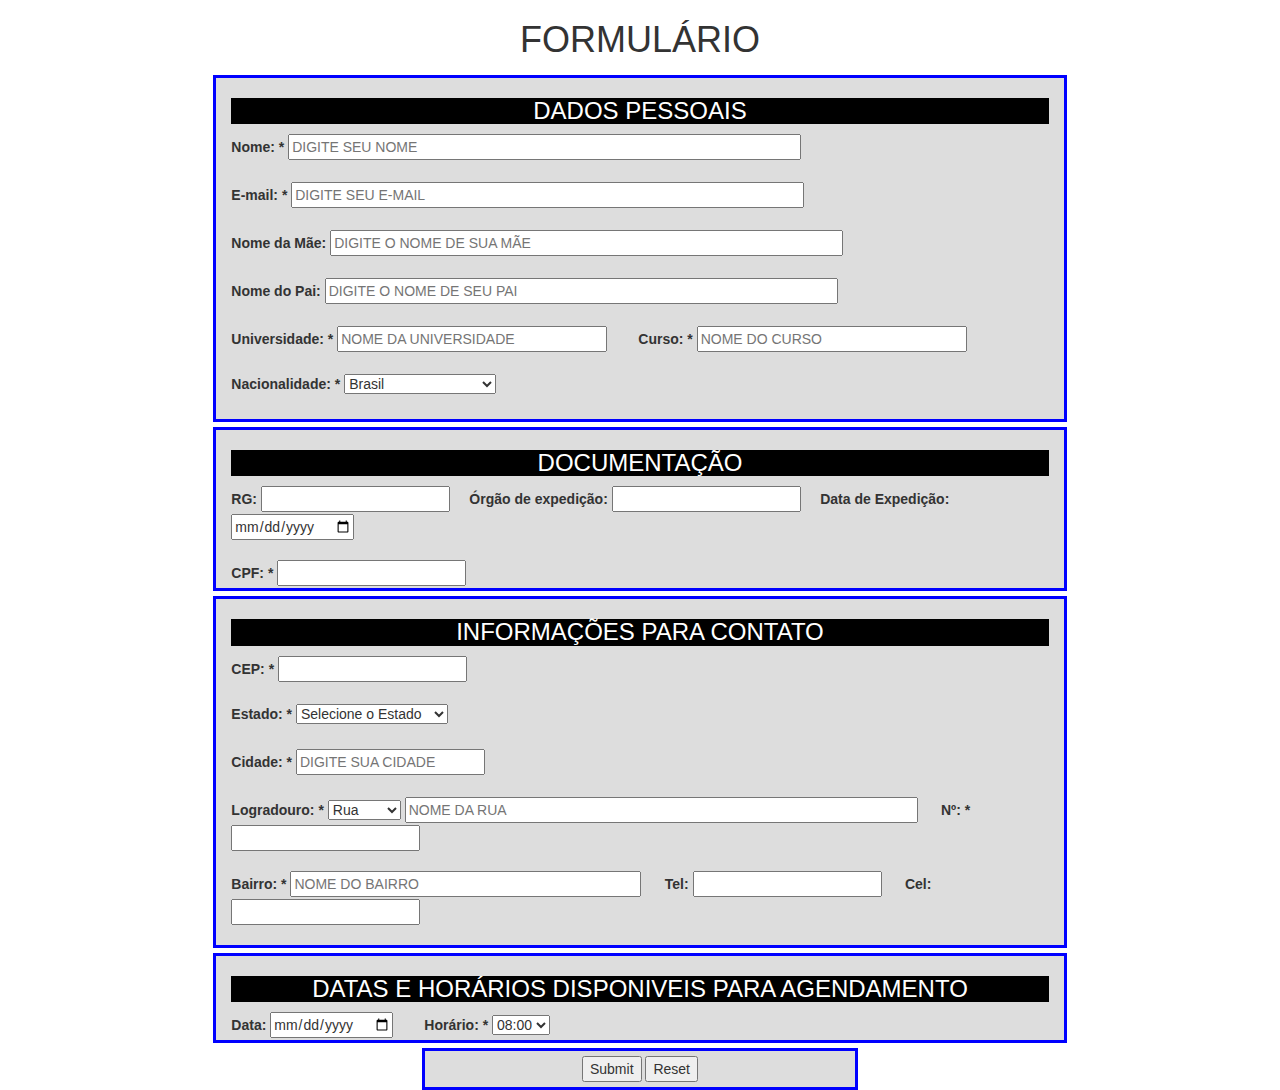
<file: formulario/index.html>
<!DOCTYPE html>
<html>
<head>
	<title>Formulário</title>
	<link rel="stylesheet" type="text/css" href="css/bootstrap.min.css">
	<link rel="stylesheet" type="text/css" href="css/style.css">
	<meta charset="utf-8">
	<script>
function formatar(mascara, documento){
  var i = documento.value.length;
  var saida = mascara.substring(0,1);
  var texto = mascara.substring(i)
  
  if (texto.substring(0,1) != saida){
            documento.value += texto.substring(0,1);
  }
  
}
</script>
</head>
<body>
<div class="container-fluid">
	<form action="gravar.php" method="post">
		<h1>FORMULÁRIO</h1>
	<div class="row">
		<div class="col-md-8 col-md-offset-2">
		<h3>DADOS PESSOAIS</h3>
	    <label for="nome">Nome: * </label>
		<input type="text" name="nome" size="60" placeholder="DIGITE SEU NOME" required="Por favor digite seu nome">
		<br><br>
		<label for="email">E-mail: * </label>
		<input type="email" name="email" size="60" placeholder="DIGITE SEU E-MAIL" required="Por favor digite seu e-mail">
		<br><br>
		<label for="nome_m">Nome da Mãe: </label>
		<input type="text" name="nome_m" size="60" placeholder="DIGITE O NOME DE SUA MÃE">
		<br><br>
		<label for="nome_p">Nome do Pai: </label>
		<input type="text" name="nome_p" size="60" placeholder="DIGITE O NOME DE SEU PAI">
		<br><br>
		<label for="uni">Universidade: * </label>
		<input type="text" name="uni" size="30" placeholder="NOME DA UNIVERSIDADE" required="Por favor digite sua Universidade">
		<label for="curso"> &nbsp;&nbsp;&nbsp;&nbsp;&nbsp;&nbsp;&nbsp;Curso: * </label>
		<input type="text" name="curso" size="30" placeholder="NOME DO CURSO" required="Por favor digite seu curso">
		<br><br>
		<label for="nacio">Nacionalidade: * </label>
<select  name=nacio required="nacionalidade">
<option value="África do Sul">África do Sul</option>
<option value="Albânia">Albânia</option>
<option value="Alemanha">Alemanha</option>
<option value="Andorra">Andorra</option>
<option value="Angola">Angola</option>
<option value="Anguilla">Anguilla</option>
<option value="Antigua">Antigua</option>
<option value="Arábia Saudita">Arábia Saudita</option>
<option value="Argentina">Argentina</option>
<option value="Armênia">Armênia</option>
<option value="Aruba">Aruba</option>
<option value="Austrália">Austrália</option>
<option value="Áustria">Áustria</option>
<option value="Azerbaijão">Azerbaijão</option>
<option value="Bahamas">Bahamas</option>
<option value="Bahrein">Bahrein</option>
<option value="Bangladesh">Bangladesh</option>
<option value="Barbados">Barbados</option>
<option value="Bélgica">Bélgica</option>
<option value="Benin">Benin</option>
<option value="Bermudas">Bermudas</option>
<option value="Botsuana">Botsuana</option>
<option value="Brasil" selected>Brasil</option>
<option value="Brunei">Brunei</option>
<option value="Bulgária">Bulgária</option>
<option value="Burkina Fasso">Burkina Fasso</option>
<option value="botão">botão</option>
<option value="Cabo Verde">Cabo Verde</option>
<option value="Camarões">Camarões</option>
<option value="Camboja">Camboja</option>
<option value="Canadá">Canadá</option>
<option value="Cazaquistão">Cazaquistão</option>
<option value="Chade">Chade</option>
<option value="Chile">Chile</option>
<option value="China">China</option>
<option value="Cidade do Vaticano">Cidade do Vaticano</option>
<option value="Colômbia">Colômbia</option>
<option value="Congo">Congo</option>
<option value="Coréia do Sul">Coréia do Sul</option>
<option value="Costa do Marfim">Costa do Marfim</option>
<option value="Costa Rica">Costa Rica</option>
<option value="Croácia">Croácia</option>
<option value="Dinamarca">Dinamarca</option>
<option value="Djibuti">Djibuti</option>
<option value="Dominica">Dominica</option>
<option value="EUA">EUA</option>
<option value="Egito">Egito</option>
<option value="El Salvador">El Salvador</option>
<option value="Emirados Árabes">Emirados Árabes</option>
<option value="Equador">Equador</option>
<option value="Eritréia">Eritréia</option>
<option value="Escócia">Escócia</option>
<option value="Eslováquia">Eslováquia</option>
<option value="Eslovênia">Eslovênia</option>
<option value="Espanha">Espanha</option>
<option value="Estônia">Estônia</option>
<option value="Etiópia">Etiópia</option>
<option value="Fiji">Fiji</option>
<option value="Filipinas">Filipinas</option>
<option value="Finlândia">Finlândia</option>
<option value="França">França</option>
<option value="Gabão">Gabão</option>
<option value="Gâmbia">Gâmbia</option>
<option value="Gana">Gana</option>
<option value="Geórgia">Geórgia</option>
<option value="Gibraltar">Gibraltar</option>
<option value="Granada">Granada</option>
<option value="Grécia">Grécia</option>
<option value="Guadalupe">Guadalupe</option>
<option value="Guam">Guam</option>
<option value="Guatemala">Guatemala</option>
<option value="Guiana">Guiana</option>
<option value="Guiana Francesa">Guiana Francesa</option>
<option value="Guiné-bissau">Guiné-bissau</option>
<option value="Haiti">Haiti</option>
<option value="Holanda">Holanda</option>
<option value="Honduras">Honduras</option>
<option value="Hong Kong">Hong Kong</option>
<option value="Hungria">Hungria</option>
<option value="Iêmen">Iêmen</option>
<option value="Ilhas Cayman">Ilhas Cayman</option>
<option value="Ilhas Cook">Ilhas Cook</option>
<option value="Ilhas Curaçao">Ilhas Curaçao</option>
<option value="Ilhas Marshall">Ilhas Marshall</option>
<option value="Ilhas Turks & Caicos">Ilhas Turks & Caicos</option>
<option value="Ilhas Virgens (brit.)">Ilhas Virgens (brit.)</option>
<option value="Ilhas Virgens(amer.)">Ilhas Virgens(amer.)</option>
<option value="Ilhas Wallis e Futuna">Ilhas Wallis e Futuna</option>
<option value="Índia">Índia</option>
<option value="Indonésia">Indonésia</option>
<option value="Inglaterra">Inglaterra</option>
<option value="Irlanda">Irlanda</option>
<option value="Islândia">Islândia</option>
<option value="Israel">Israel</option>
<option value="Itália">Itália</option>
<option value="Jamaica">Jamaica</option>
<option value="Japão">Japão</option>
<option value="Jordânia">Jordânia</option>
<option value="Kuwait">Kuwait</option>
<option value="Latvia">Latvia</option>
<option value="Líbano">Líbano</option>
<option value="Liechtenstein">Liechtenstein</option>
<option value="Lituânia">Lituânia</option>
<option value="Luxemburgo">Luxemburgo</option>
<option value="Macau">Macau</option>
<option value="Macedônia">Macedônia</option>
<option value="Madagascar">Madagascar</option>
<option value="Malásia">Malásia</option>
<option value="Malaui">Malaui</option>
<option value="Mali">Mali</option>
<option value="Malta">Malta</option>
<option value="Marrocos">Marrocos</option>
<option value="Martinica">Martinica</option>
<option value="Mauritânia">Mauritânia</option>
<option value="Mauritius">Mauritius</option>
<option value="México">México</option>
<option value="Moldova">Moldova</option>
<option value="Mônaco">Mônaco</option>
<option value="Montserrat">Montserrat</option>
<option value="Nepal">Nepal</option>
<option value="Nicarágua">Nicarágua</option>
<option value="Niger">Niger</option>
<option value="Nigéria">Nigéria</option>
<option value="Noruega">Noruega</option>
<option value="Nova Caledônia">Nova Caledônia</option>
<option value="Nova Zelândia">Nova Zelândia</option>
<option value="Omã">Omã</option>
<option value="Palau">Palau</option>
<option value="Panamá">Panamá</option>
<option value="Papua-nova Guiné">Papua-nova Guiné</option>
<option value="Paquistão">Paquistão</option>
<option value="Peru">Peru</option>
<option value="Polinésia Francesa">Polinésia Francesa</option>
<option value="Polônia">Polônia</option>
<option value="Porto Rico">Porto Rico</option>
<option value="Portugal">Portugal</option>
<option value="Qatar">Qatar</option>
<option value="Quênia">Quênia</option>
<option value="Rep. Dominicana">Rep. Dominicana</option>
<option value="Rep. Tcheca">Rep. Tcheca</option>
<option value="Reunion">Reunion</option>
<option value="Romênia">Romênia</option>
<option value="Ruanda">Ruanda</option>
<option value="Rússia">Rússia</option>
<option value="Saipan">Saipan</option>
<option value="Samoa Americana">Samoa Americana</option>
<option value="Senegal">Senegal</option>
<option value="Serra Leone">Serra Leone</option>
<option value="Seychelles">Seychelles</option>
<option value="Singapura">Singapura</option>
<option value="Síria">Síria</option>
<option value="Sri Lanka">Sri Lanka</option>
<option value="St. Kitts & Nevis">St. Kitts & Nevis</option>
<option value="St. Lúcia">St. Lúcia</option>
<option value="St. Vincent">St. Vincent</option>
<option value="Sudão">Sudão</option>
<option value="Suécia">Suécia</option>
<option value="Suiça">Suiça</option>
<option value="Suriname">Suriname</option>
<option value="Tailândia">Tailândia</option>
<option value="Taiwan">Taiwan</option>
<option value="Tanzânia">Tanzânia</option>
<option value="Togo">Togo</option>
<option value="Trinidad & Tobago">Trinidad & Tobago</option>
<option value="Tunísia">Tunísia</option>
<option value="Turquia">Turquia</option>
<option value="Ucrânia">Ucrânia</option>
<option value="Uganda">Uganda</option>
<option value="Uruguai">Uruguai</option>
<option value="Venezuela">Venezuela</option>
<option value="Vietnã">Vietnã</option>
<option value="Zaire">Zaire</option>
<option value="Zâmbia">Zâmbia</option>
<option value="Zimbábue">Zimbábue</option>
</select>
<br><br></div>
	</div>
	<div class="row">
		<div class="col-md-8 col-md-offset-2">
			<h3>DOCUMENTAÇÃO</h3>
		<label for="rg">RG: </label>
		<input type="text" name="rg" >&nbsp;&nbsp;&nbsp;&nbsp;
		<label for="org">Órgão de expedição: </label>
		<input type="text" name="org">&nbsp;&nbsp;&nbsp;&nbsp;
		<label for="d">Data de Expedição: </label>
		<input type="date" name="d">
<br>
		<br>
		<label for="cpf">CPF: * </label>
		<input type="text" name="cpf" maxlength="14" OnKeyPress="formatar('###.###.###-##', this)" required="Por favor digite seu cpf">

		</div>
	</div>
	<div class="row">
		<div class="col-md-8 col-md-offset-2">
			<h3>INFORMAÇÕES PARA CONTATO</h3>
			<label for="cep"> CEP: * </label>
		<input type="text" name="cep" maxlength="9" OnKeyPress="formatar('#####-###', this)" required="Por favor digite seu cep"><br><br>
		<label for="estado"> Estado: * </label>
	<select name="estado" required="Por favor escolha seu Estado"> 
		<option value="estado">Selecione o Estado</option> 
		<option value="AC">Acre</option> 
		<option value="AL">Alagoas</option> 
		<option value="AM">Amazonas</option> 
		<option value="AP">Amapá</option> 
		<option value="BA">Bahia</option> 
		<option value="CE">Ceará</option> 
		<option value="DF">Distrito Federal</option> 
		<option value="ES">Espírito Santo</option> 
		<option value="GO">Goiás</option> 
		<option value="MA">Maranhão</option> 
		<option value="MT">Mato Grosso</option> 
		<option value="ms">Mato Grosso do Sul</option> 
		<option value="MG">Minas Gerais</option> 
		<option value="PA">Pará</option> 
		<option value="PB">Paraíba</option> 
		<option value="PR">Paraná</option> 
		<option value="PE">Pernambuco</option> 
		<option value="PI">Piauí</option> 
		<option value="RJ">Rio de Janeiro</option> 
		<option value="RN">Rio Grande do Norte</option> 
		<option value="RO">Rondônia</option> 
		<option value="RS">Rio Grande do Sul</option> 
		<option value="RR">Roraima</option> 
		<option value="SC">Santa Catarina</option> 
		<option value="SE">Sergipe</option> 
		<option value="SP">São Paulo</option> 
		<option value="TO">Tocantins</option>

	</select>
	<br><br>
	<label for="cid"> Cidade: * </label>
		<input type="text" name="cid"  placeholder="DIGITE SUA CIDADE" required="Por favor digite sua Cidade"><br><br>
		<label for="log"> Logradouro: *</label>
			<select name="log1">
				<option value="Rua">Rua</option>
				<option value="Avenida">Avenida</option>
				<option value="Viela">Viela</option>			
			</select>
			<input type="text" name="log" size="60" placeholder="NOME DA RUA" required="Por favor digite o nome da rua">
			&nbsp;&nbsp;&nbsp;&nbsp;
			<label for="n"> Nº: *</label>
			<input type="number" name="n" size="10" required=""><br><br>
			<label for="bai"> Bairro: *</label>
			<input type="text" name="bai" size="40" placeholder="NOME DO BAIRRO" required="Por favor digite o nome dO BAIRRO">
			&nbsp;&nbsp;&nbsp;&nbsp;&nbsp;<label for="tel"> Tel: </label>
			<input type="tel" name="tel" maxlength="12" OnKeyPress="formatar('##-####-####', this)" >
			&nbsp;&nbsp;&nbsp;&nbsp;&nbsp;<label for="cel"> Cel:</label>
			<input type="tel" name="cel" maxlength="13" OnKeyPress="formatar('##-#####-####', this)" >
			<br><br>
			</div>
	</div>
	<div class="row">
		<div class="col-md-8 col-md-offset-2">
			<h3>DATAS E HORÁRIOS DISPONIVEIS PARA AGENDAMENTO</h3>
			<label for="data1"> Data:</label>
		<input type="date" name="data1" required="">
		&nbsp;&nbsp;&nbsp;&nbsp;&nbsp;&nbsp;
		<label for="hor">Horário: *</label>
		<select name="hor" required="">
			<option value="1">08:00</option>
			<option value="2">08:30</option>
			<option value="4">09:00</option>
			<option value="5">09:30</option>
			<option value="6">10:00</option>
			<option value="7">10:30</option>
			<option value="8">11:00</option>
			<option value="9">11:30</option>
			<option value="10">12:30</option>
		</select>
		</div>
		<div class="row">
		<div class="col-md-4 col-md-offset-4" id="envio">
			<input type="submit" name="Enviar">
		    <input type="reset" name="Limpar">
		</div></div>
	</div>
	
</div>
</form>
<script src="js/bootstrap.min.js"></script>
<script type="js/script.js"></script>
</body>
</html>
</file>
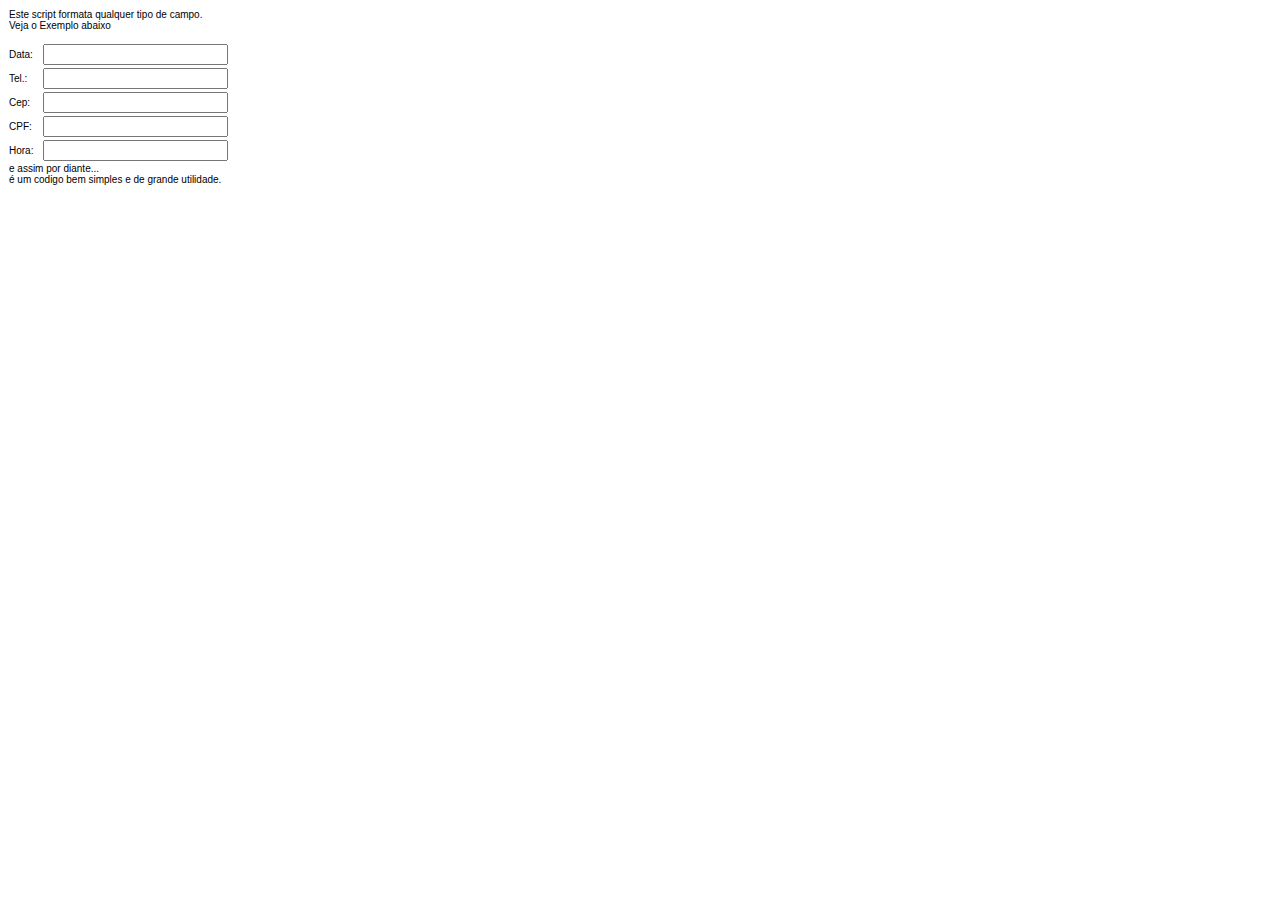
<file: formulario/css/tes.html>
<html>
<head>
<title>Formatar Dados</title>
<style type="text/css">
.tabela {
            font-family: Verdana, Arial, Helvetica, sans-serif;
            font-size: 10px;
}
</style>
<script>
function formatar(mascara, documento){
  var i = documento.value.length;
  var saida = mascara.substring(0,1);
  var texto = mascara.substring(i)
  
  if (texto.substring(0,1) != saida){
            documento.value += texto.substring(0,1);
  }
  
}
</script>
</head>
<body>
<table width="301" height="160" border="0" cellspacing="0" class="tabela">
  <tr>
    <td height="34" colspan="2" valign="top">Este script formata qualquer tipo de campo.<br>
Veja o Exemplo abaixo</td>
  </tr>
  <tr>
    <td width="32" height="24">Data:</td>
    <td width="265"><input type="text" name="data" maxlength="10" OnKeyPress="formatar('##/##/####', this)" ></td>
  </tr>
  <tr>
    <td height="24">Tel.:</td>
    <td><input type="text" name="tel" maxlength="12" OnKeyPress="formatar('##-####-####', this)" ></td>
  </tr>
  <tr>
    <td height="24">Cep:</td>
    <td><input type="text" name="cep" maxlength="9" OnKeyPress="formatar('#####-###', this)" ></td>
  </tr>
  <tr>
    <td height="24">CPF:</td>
    <td><input type="text" name="cpf" maxlength="14" OnKeyPress="formatar('###.###.###-##', this)" ></td>
  </tr>
  <tr>
    <td height="24">Hora:</td>
    <td><input type="text" name="hora" maxlength="5" OnKeyPress="formatar('##:##', this)" ></td>
  </tr>
  <tr>
    <td colspan="2" valign="bottom">e assim por diante...<br />
&eacute; um codigo bem simples e de grande utilidade. </td>
  </tr>
</table>
</body>
</html>
</file>
<file: formulario/css/style.css>
.col-md-8, .col-md-4{
	border: 3px solid blue;
	margin-top: 5px;
	background-color: #dddddd;
	box-shadow: 2px black;
}
#envio{
	padding: 5px;
	text-align: center;
}
.col-md-12{
	border: 3px solid blue;
}

.col-md-10{
	border: 3px solid black;
	background-color: #dddddd;
}
.col-md-2{
	border: 3px solid grey;
	background-color: yellow;
}
.col-md-1{
	border: 3px solid black;
	background-color: red;
	color: white;
}
.col-md-6{
	border: 3px solid black;
	background-color: red;
	color: white;
	}
div #ut {
	border: 3px solid black;
	background-color: red;
	color: white;
	padding: 4px;
}
.col-md-3{
	border: 3px solid black;
	background-color: blue;
	color: white;
}
.col-md-5{
	border: 3px solid grey;
	background-color: black;
	color: white;
}
*{
}
h1{
	text-align: center;
	}
h3{
	text-align: center;
	background: black;
	color: white;
}
</file>
